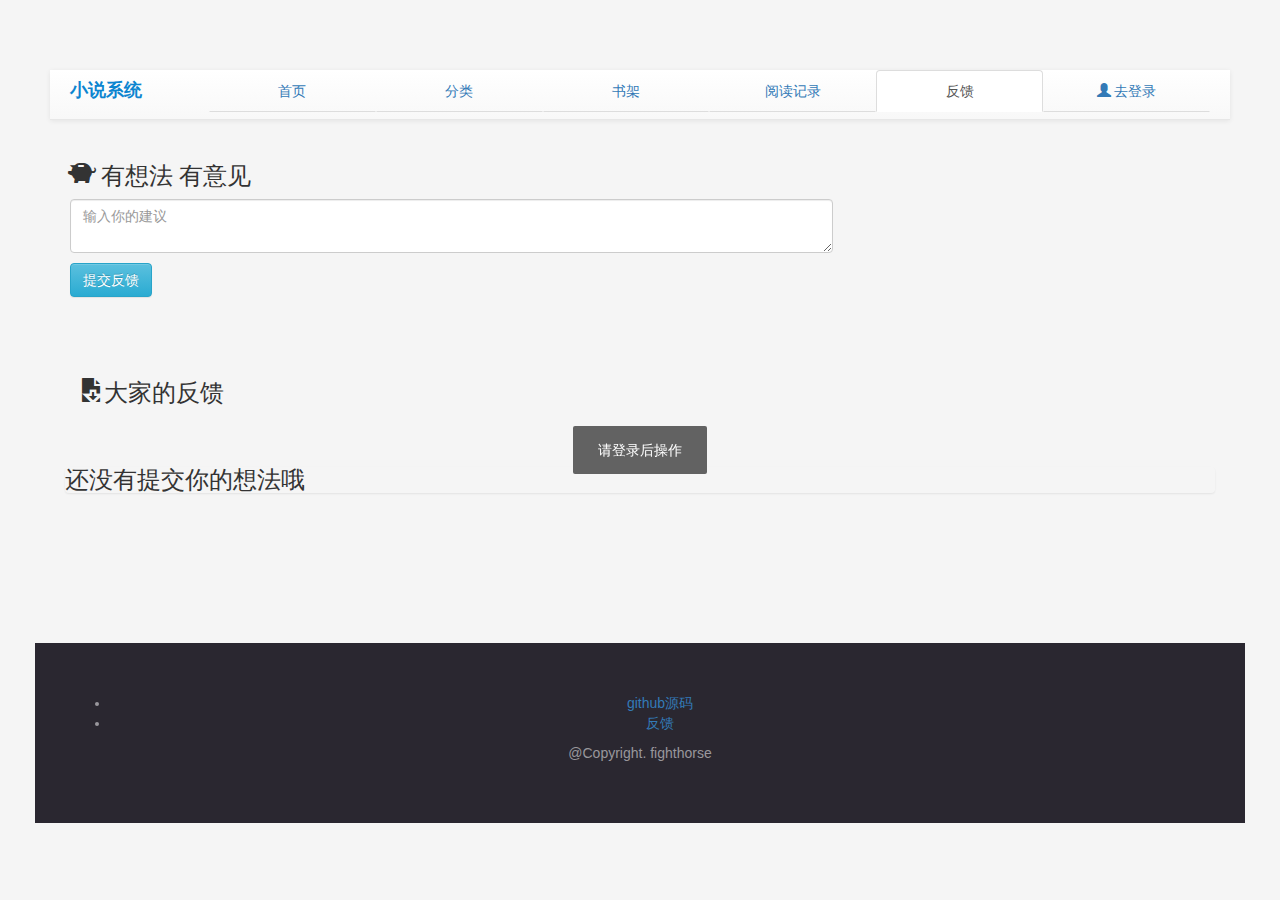
<file: interface/html/feedback.html>
<!DOCTYPE html>
<html lang="en">
<head>
    <meta charset="UTF-8">
    <title>小说网站</title>

    <!-- 最新版本的 Bootstrap 核心 CSS 文件 -->
    <link rel="stylesheet" href="bootstrap-3.4.1-dist/css/bootstrap.min.css" >

    <!-- 可选的 Bootstrap 主题文件（一般不用引入） -->
    <link rel="stylesheet" href="bootstrap-3.4.1-dist/css/bootstrap-theme.min.css">

    <style>
        .login-contan {
            background-image: url("./img/login.jpg");
            height: 100vh;
            display: flex;
            align-items: center;
            justify-content: flex-end;
        }

        .login-form {
            background-color: #fff;
            padding: 20px;
            width: 300px;
        }
    </style>

    <script src="bootstrap-3.4.1-dist/js/jq3.6.0.js" ></script>
    <!-- 最新的 Bootstrap 核心 JavaScript 文件 -->
    <script src="bootstrap-3.4.1-dist/js/bootstrap.min.js" ></script>
    <script src="layer/layer.js" ></script>
    <script src="store/localforage.min.js" ></script>
    <script src="store/login.js" ></script>
</head>
<body style="background-color: #f5f5f5;padding:50px;">

<div class="header" style="margin-top: 20px;">
    <nav class="navbar navbar-default navbar-static-top">
        <div class="container">
            <ul class="nav nav-tabs nav-justified">
                <li role="presentation" ><strong style="font-size:18px;color: #0c85d0">小说系统</strong></li>
                <li role="presentation" ><a href="index.html">首页</a></li>
                <li role="presentation"><a href="category.html">分类</a></li>
                <li role="presentation" ><a href="shelf.html">书架</a></li>
                <li role="presentation"><a href="reader.html">阅读记录</a></li>
                <li role="presentation" class="active"><a href="feedback.html">反馈</a></li>

                <li role="presentation" id="isLogin" >
                    <a href="sign-in.html" ><span class="glyphicon glyphicon-user" aria-hidden="true"></span>
                        去登录</a>
                </li>
                <li class="dropdown"  id="isLoginTrue" style="display: none"  >
                    <a href="#" class="dropdown-toggle" data-toggle="dropdown" role="button" aria-haspopup="true" aria-expanded="false" >
                        <strong id="userNmaeSee"></strong> <span class="caret"></span></a>
                    <ul class="dropdown-menu">
                        <li><a href="#">个人中心</a></li>
                        <li><a href="#" onclick="LoginOut()" >退出登录</a></li>
                    </ul>
                </li>

            </ul>
        </div>
    </nav>
</div>

<div class="row" style="padding-left: 20px;">
    <div class="col-xs-8 col-sm-8 col-md-8">
        <h3><i class="glyphicon glyphicon-piggy-bank"></i>  有想法 有意见</h3>
        <textarea class="form-control" style="min-width: 200px;" placeholder="输入你的建议" required id="feed_con"></textarea>
        <a class="btn btn-info" style="margin-top: 10px;" onclick="SubmitFeedBack()">提交反馈</a>
    </div>
</div>

<div class="row" style="padding: 30px;">
    <div class="row" style="padding: 30px;">
        <h3><i class="glyphicon glyphicon-save-file"></i>大家的反馈</h3>
    </div>
    <div class="list-group" id="book-list">
        <h3>还没有提交你的想法哦</h3>
    </div>
</div>
<div class="row">
</div>
<div class="row">
    <footer style="padding-top: 50px;
        padding-bottom: 50px;
        margin-top: 100px;
        color: #99979c;
        text-align: center;
        background-color: #2a2730;display: block">
        <div class="container">
            <ul class="bs-docs-footer-links">
                <li><a href="/about/">github源码</a></li>
                <li><a href="feedback.html">反馈</a></li>
            </ul>

            <p>@Copyright. fighthorse </p>

        </div>
    </footer>
</div>

<script type="application/javascript">

    let pageNow = 1
    $(document).ready(function() {
        setTimeout(function(){
            LoadPage(1)
        },600)
        // 滑动到底部 加载新的页
        $(window).on('scroll', function() {
            if ( _UserToken === "" ) {
                return
            }
            if ($(window).scrollTop() + $(window).height() >= $(document).height()) {
                let i = pageNow + 1
                LoadPage(i);  // 当滚动到页面底部时加载数据
            }
        });
    });

    function SubmitFeedBack(){
        if ( _UserToken === "" ) {
            layer.msg("请登录后操作")
            return
        }
        var conebt = $("#feed_con").val()
        if (conebt==="" || conebt.length <= 9) {
            layer.msg("请输入有效反馈，不少于10个字")
            return
        }
        $.post("/member/feedback", {"token":_UserToken,"content":conebt},
            function(res){
                if (res.code !== 0 ){
                    layer.msg(res.message)
                    return
                }
                layer.msg("提交成功")
                $("#feed_con").val("")
                LoadPage(1);
            });

    }
    function LoadPage(page){
        if ( _UserToken === "" ) {
            layer.msg("请登录后操作")
            return
        }

        $.get("/member/feedback", {"pn":page,"token":_UserToken},
            function(res){
                if (res.code !== 0 ){
                    layer.msg(res.message)
                    return
                }

                if (res.data.list.length <= 0 ){
                    return
                }
                pageNow = res.data.pn
                ParseDataToDom( res.data.pn, res.data.list)
            });
    }
    function ParseDataToDom(pn,data){
        console.log(pn,data)
        if( pn === 1 && data.length >= 1) {
            $("#book-list").empty()
        }
        // 动态生成书籍列表
        $.each(data, function(ii, book) {
            var tt = book.callback
            if(tt===""){
                tt = "感谢您的关注，希望能持续给您带来好的体验。"
            }
            var index = ii + 1
            var divClass = "alert alert-success"
            if (index >= 2 && index%2 === 0 ){
                divClass = "alert alert-info"
            }else if (index >= 3 && index%3=== 0 ){
                divClass = "alert alert-success"
            }
            let str = '<div class="list-group-item '+divClass+'">' +
                '            <h4 class="list-group-item-heading"><i class="glyphicon glyphicon-align-left"></i>   '+book.id+'  ('+book.feed_day+')</h4>' +
                '            <h5 class="list-group-item-heading">'+book.feed+'</h5>' +
                '            <h5 class="list-group-item-heading"><strong>反馈回复</strong></h5>' +
                '            <p class="list-group-item-text">'+tt+'</p>' +
                '        </div>'
            $("#book-list").append(str)
        });
    }
</script>
</body>
</html>
</file>
